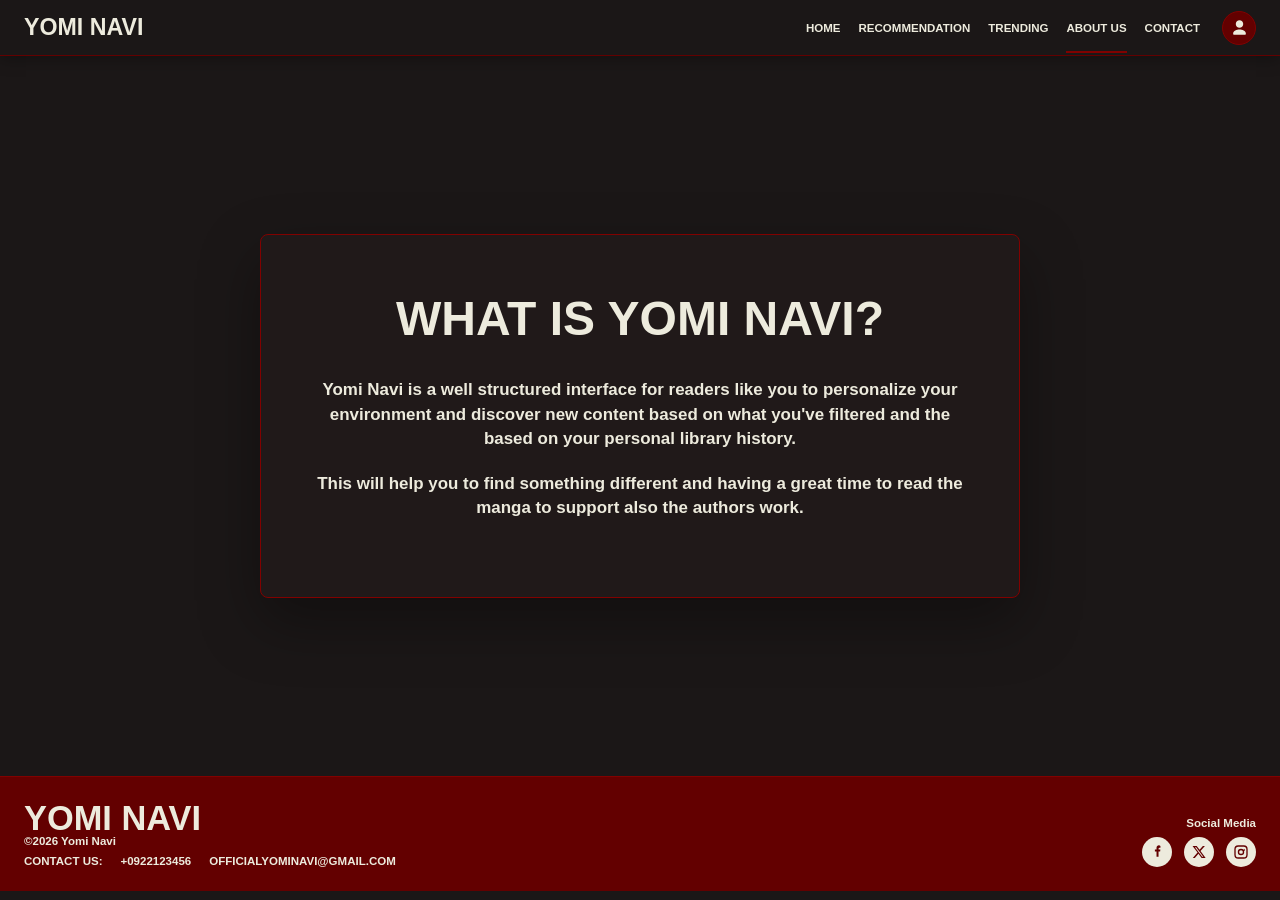
<file: Yomi Navi/about.html>
<!DOCTYPE html>
<html lang="en">
<head>
  <meta charset="UTF-8">
  <meta name="viewport" content="width=device-width, initial-scale=1.0">
  <title>About Us | Yomi Navi</title>
  <link rel="stylesheet" href="auth.css">
  <style>
    * {
      box-sizing: border-box;
      margin: 0;
      padding: 0;
    }

    body {
      min-height: 100vh;
      color: #edebdd;
      font-family: Arial, Helvetica, sans-serif;
      background: #1b1717;
    }

    a {
      color: inherit;
      text-decoration: none;
    }

    .site-header {
      position: sticky;
      top: 0;
      z-index: 10;
      display: flex;
      align-items: center;
      justify-content: space-between;
      height: 56px;
      padding: 0 24px;
      background: #1b1717;
      border-bottom: 1px solid #630000;
      box-shadow: 0 2px 16px rgba(0, 0, 0, 0.34);
    }

    .brand-title {
      font-size: clamp(1.05rem, 2vw, 1.45rem);
      font-weight: 900;
      text-transform: uppercase;
      white-space: nowrap;
    }

    .nav-shell {
      display: flex;
      align-items: center;
      gap: 22px;
    }

    .main-nav {
      display: flex;
      align-items: center;
      gap: 18px;
      font-size: 0.72rem;
      font-weight: 800;
      text-transform: uppercase;
    }

    .main-nav a {
      border-bottom: 2px solid transparent;
      padding: 20px 0 17px;
      white-space: nowrap;
      transition: border-color 160ms ease;
    }

    .main-nav a:hover,
    .main-nav a:focus-visible,
    .main-nav .active {
      border-color: #810100;
      outline: none;
    }

    .profile-button {
      display: grid;
      place-items: center;
      width: 34px;
      height: 34px;
      border: 1px solid #810100;
      border-radius: 50%;
      color: #edebdd;
      background: #630000;
      cursor: pointer;
    }

    .profile-button svg {
      width: 21px;
      height: 21px;
      fill: currentColor;
    }

    .about-main {
      min-height: calc(100vh - 180px);
      display: grid;
      place-items: center;
      padding: 72px 24px;
      text-align: center;
      color: #edebdd;
      background: #1b1717;
    }

    .about-content {
      width: min(760px, 100%);
      padding: clamp(28px, 5vw, 56px);
      border: 1px solid #810100;
      border-radius: 8px;
      background: #201919;
      box-shadow: 0 24px 60px rgba(0, 0, 0, 0.34);
    }

    .page-title {
      margin-bottom: 32px;
      font-size: clamp(2rem, 5vw, 3rem);
      font-weight: 900;
      text-transform: uppercase;
    }

    .about-content p {
      margin: 0 auto 20px;
      max-width: 650px;
      font-size: 1.06rem;
      font-weight: 800;
      line-height: 1.45;
      color: #edebdd;
    }

    .site-footer {
      display: flex;
      align-items: flex-end;
      justify-content: space-between;
      gap: 24px;
      padding: 24px;
      color: #edebdd;
      background: #630000;
      border-top: 1px solid #810100;
    }

    .footer-info {
      display: flex;
      flex-direction: column;
      gap: 8px;
    }

    .footer-brand {
      font-size: clamp(1.45rem, 3vw, 2.15rem);
      font-weight: 900;
      line-height: 1;
      text-transform: uppercase;
    }

    .copyright,
    .contact-line,
    .social-label {
      font-size: 0.72rem;
      font-weight: 700;
    }

    .contact-line {
      display: flex;
      flex-wrap: wrap;
      gap: 18px;
      text-transform: uppercase;
    }

    .social-block {
      display: flex;
      flex-direction: column;
      align-items: flex-end;
      gap: 8px;
    }

    .social-icons {
      display: flex;
      gap: 12px;
    }

    .social-link {
      display: grid;
      place-items: center;
      width: 30px;
      height: 30px;
      border-radius: 50%;
      color: #630000;
      background: #edebdd;
      transition: transform 160ms ease, background 160ms ease;
    }

    .social-link:hover,
    .social-link:focus-visible {
      background: #ffffff;
      transform: translateY(-2px);
      outline: none;
    }

    .social-link svg {
      width: 16px;
      height: 16px;
      fill: currentColor;
    }

    @media (max-width: 760px) {
      .site-header {
        height: auto;
        min-height: 64px;
        align-items: flex-start;
        flex-direction: column;
        gap: 12px;
        padding: 14px 18px;
      }

      .nav-shell {
        width: 100%;
        justify-content: space-between;
        gap: 12px;
      }

      .main-nav {
        gap: 12px;
        overflow-x: auto;
        max-width: calc(100vw - 82px);
        padding-bottom: 4px;
        font-size: 0.66rem;
      }

      .main-nav a {
        padding: 6px 0;
      }

      .site-footer {
        align-items: flex-start;
        flex-direction: column;
      }

      .social-block {
        align-items: flex-start;
      }
    }
  </style>
</head>
<body>
  <header class="site-header">
    <a class="brand-title" href="index.html#home" aria-label="Yomi Navi home">Yomi Navi</a>

    <div class="nav-shell">
      <nav class="main-nav" aria-label="Main navigation">
        <a href="index.html#home">Home</a>
        <a href="index.html#recommendation">Recommendation</a>
        <a href="index.html#trending">Trending</a>
        <a class="active" href="about.html">About Us</a>
        <a href="contact.html">Contact</a>
      </nav>

      <button class="profile-button" type="button" aria-label="Open sign in">
        <svg viewBox="0 0 24 24" aria-hidden="true">
          <path d="M12 12.25c2.35 0 4.25-1.9 4.25-4.25S14.35 3.75 12 3.75 7.75 5.65 7.75 8s1.9 4.25 4.25 4.25Zm0 2c-3.05 0-7.25 1.58-7.25 4.5v.75c0 .41.34.75.75.75h13c.41 0 .75-.34.75-.75v-.75c0-2.92-4.2-4.5-7.25-4.5Z"/>
        </svg>
      </button>
    </div>
  </header>

  <main class="about-main">
    <section class="about-content" aria-labelledby="about-title">
      <h1 class="page-title" id="about-title">What Is Yomi Navi?</h1>
      <p>Yomi Navi is a well structured interface for readers like you to personalize your environment and discover new content based on what you've filtered and the based on your personal library history.</p>
      <p>This will help you to find something different and having a great time to read the manga to support also the authors work.</p>
    </section>
  </main>

  <footer class="site-footer">
    <div class="footer-info">
      <div>
        <p class="footer-brand">Yomi Navi</p>
        <p class="copyright">&copy;2026 Yomi Navi</p>
      </div>
      <p class="contact-line">
        <span>Contact Us:</span>
        <span>+0922123456</span>
        <span>officialyominavi@gmail.com</span>
      </p>
    </div>

    <div class="social-block" aria-label="Social media links">
      <p class="social-label">Social Media</p>
      <div class="social-icons">
        <a class="social-link" href="#" aria-label="Facebook">
          <svg viewBox="0 0 24 24" aria-hidden="true"><path d="M14.4 8.35V6.7c0-.8.38-1.18 1.24-1.18h1.5V2.86A20.4 20.4 0 0 0 14.95 2c-2.18 0-3.67 1.33-3.67 3.77v2.58H8.82v2.98h2.46V19h3.02v-7.67h2.37l.38-2.98H14.4Z"/></svg>
        </a>
        <a class="social-link" href="#" aria-label="Twitter">
          <svg viewBox="0 0 24 24" aria-hidden="true"><path d="M17.82 3h3.03l-6.62 7.56L22 21h-6.08l-4.76-6.22L5.72 21H2.68l7.08-8.09L2.32 3h6.23l4.3 5.69L17.82 3Zm-1.06 16.16h1.68L7.64 4.74H5.84l10.92 14.42Z"/></svg>
        </a>
        <a class="social-link" href="#" aria-label="Instagram">
          <svg viewBox="0 0 24 24" aria-hidden="true"><path d="M7.8 2h8.4A5.8 5.8 0 0 1 22 7.8v8.4a5.8 5.8 0 0 1-5.8 5.8H7.8A5.8 5.8 0 0 1 2 16.2V7.8A5.8 5.8 0 0 1 7.8 2Zm0 2A3.8 3.8 0 0 0 4 7.8v8.4A3.8 3.8 0 0 0 7.8 20h8.4a3.8 3.8 0 0 0 3.8-3.8V7.8A3.8 3.8 0 0 0 16.2 4H7.8Zm4.2 3.2a4.8 4.8 0 1 1 0 9.6 4.8 4.8 0 0 1 0-9.6Zm0 2a2.8 2.8 0 1 0 0 5.6 2.8 2.8 0 0 0 0-5.6Zm5-1.48a1.12 1.12 0 1 1 0 2.24 1.12 1.12 0 0 1 0-2.24Z"/></svg>
        </a>
      </div>
    </div>
  </footer>
  <script src="auth.js"></script>
</body>
</html>
</file>
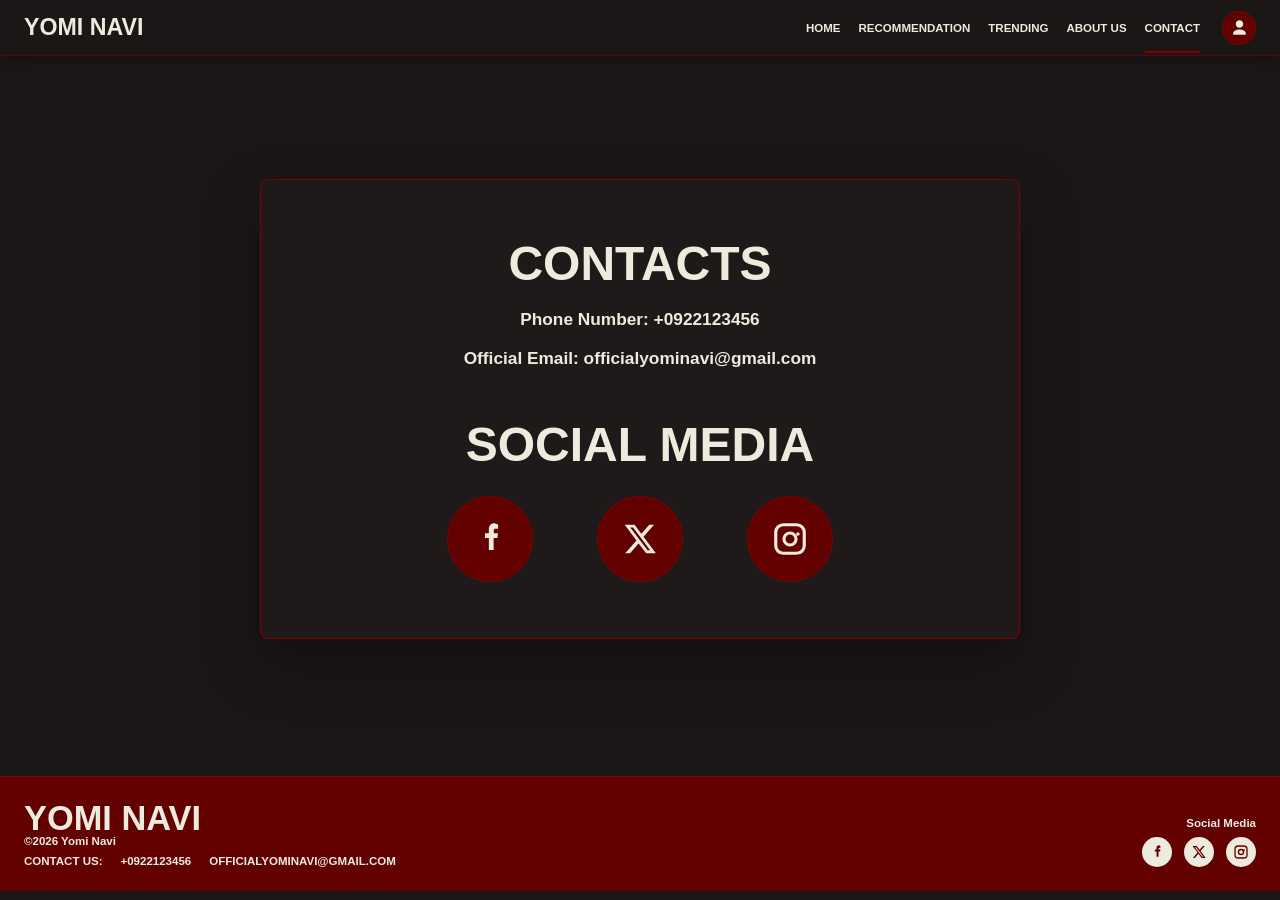
<file: Yomi Navi/contact.html>
<!DOCTYPE html>
<html lang="en">
<head>
  <meta charset="UTF-8">
  <meta name="viewport" content="width=device-width, initial-scale=1.0">
  <title>Contact | Yomi Navi</title>
  <link rel="stylesheet" href="auth.css">
  <style>
    * {
      box-sizing: border-box;
      margin: 0;
      padding: 0;
    }

    body {
      min-height: 100vh;
      color: #edebdd;
      font-family: Arial, Helvetica, sans-serif;
      background: #1b1717;
    }

    a {
      color: inherit;
      text-decoration: none;
    }

    .site-header {
      position: sticky;
      top: 0;
      z-index: 10;
      display: flex;
      align-items: center;
      justify-content: space-between;
      height: 56px;
      padding: 0 24px;
      background: #1b1717;
      border-bottom: 1px solid #630000;
      box-shadow: 0 2px 16px rgba(0, 0, 0, 0.34);
    }

    .brand-title {
      font-size: clamp(1.05rem, 2vw, 1.45rem);
      font-weight: 900;
      text-transform: uppercase;
      white-space: nowrap;
    }

    .nav-shell {
      display: flex;
      align-items: center;
      gap: 22px;
    }

    .main-nav {
      display: flex;
      align-items: center;
      gap: 18px;
      font-size: 0.72rem;
      font-weight: 800;
      text-transform: uppercase;
    }

    .main-nav a {
      border-bottom: 2px solid transparent;
      padding: 20px 0 17px;
      white-space: nowrap;
      transition: border-color 160ms ease;
    }

    .main-nav a:hover,
    .main-nav a:focus-visible,
    .main-nav .active {
      border-color: #810100;
      outline: none;
    }

    .profile-button {
      display: grid;
      place-items: center;
      width: 34px;
      height: 34px;
      border: 1px solid #810100;
      border-radius: 50%;
      color: #edebdd;
      background: #630000;
      cursor: pointer;
    }

    .profile-button svg {
      width: 21px;
      height: 21px;
      fill: currentColor;
    }

    .contact-main {
      min-height: calc(100vh - 180px);
      display: grid;
      place-items: center;
      padding: 58px 24px 72px;
      text-align: center;
      color: #edebdd;
      background: #1b1717;
    }

    .contact-content {
      width: min(760px, 100%);
      padding: clamp(28px, 5vw, 56px);
      border: 1px solid #810100;
      border-radius: 8px;
      background: #201919;
      box-shadow: 0 24px 60px rgba(0, 0, 0, 0.34);
    }

    .page-title,
    .social-title {
      font-size: clamp(2rem, 5vw, 3rem);
      font-weight: 900;
      text-transform: uppercase;
    }

    .contact-detail {
      margin-top: 18px;
      font-size: 1.08rem;
      font-weight: 800;
      color: #edebdd;
    }

    .social-title {
      margin-top: 48px;
      margin-bottom: 24px;
    }

    .large-socials {
      display: flex;
      justify-content: center;
      gap: clamp(24px, 7vw, 64px);
    }

    .large-social-link {
      display: grid;
      place-items: center;
      width: clamp(66px, 10vw, 86px);
      height: clamp(66px, 10vw, 86px);
      border-radius: 50%;
      color: #edebdd;
      background: #630000;
      border: 1px solid #810100;
      transition: transform 160ms ease, background 160ms ease;
    }

    .large-social-link:hover,
    .large-social-link:focus-visible {
      color: #edebdd;
      background: #810100;
      transform: translateY(-3px);
      outline: none;
    }

    .large-social-link svg {
      width: 38px;
      height: 38px;
      fill: currentColor;
    }

    .site-footer {
      display: flex;
      align-items: flex-end;
      justify-content: space-between;
      gap: 24px;
      padding: 24px;
      color: #edebdd;
      background: #630000;
      border-top: 1px solid #810100;
    }

    .footer-info {
      display: flex;
      flex-direction: column;
      gap: 8px;
    }

    .footer-brand {
      font-size: clamp(1.45rem, 3vw, 2.15rem);
      font-weight: 900;
      line-height: 1;
      text-transform: uppercase;
    }

    .copyright,
    .contact-line,
    .social-label {
      font-size: 0.72rem;
      font-weight: 700;
    }

    .contact-line {
      display: flex;
      flex-wrap: wrap;
      gap: 18px;
      text-transform: uppercase;
    }

    .social-block {
      display: flex;
      flex-direction: column;
      align-items: flex-end;
      gap: 8px;
    }

    .social-icons {
      display: flex;
      gap: 12px;
    }

    .social-link {
      display: grid;
      place-items: center;
      width: 30px;
      height: 30px;
      border-radius: 50%;
      color: #630000;
      background: #edebdd;
      transition: transform 160ms ease, background 160ms ease;
    }

    .social-link:hover,
    .social-link:focus-visible {
      background: #ffffff;
      transform: translateY(-2px);
      outline: none;
    }

    .social-link svg {
      width: 16px;
      height: 16px;
      fill: currentColor;
    }

    @media (max-width: 760px) {
      .site-header {
        height: auto;
        min-height: 64px;
        align-items: flex-start;
        flex-direction: column;
        gap: 12px;
        padding: 14px 18px;
      }

      .nav-shell {
        width: 100%;
        justify-content: space-between;
        gap: 12px;
      }

      .main-nav {
        gap: 12px;
        overflow-x: auto;
        max-width: calc(100vw - 82px);
        padding-bottom: 4px;
        font-size: 0.66rem;
      }

      .main-nav a {
        padding: 6px 0;
      }

      .site-footer {
        align-items: flex-start;
        flex-direction: column;
      }

      .social-block {
        align-items: flex-start;
      }
    }
  </style>
</head>
<body>
  <header class="site-header">
    <a class="brand-title" href="index.html#home" aria-label="Yomi Navi home">Yomi Navi</a>

    <div class="nav-shell">
      <nav class="main-nav" aria-label="Main navigation">
        <a href="index.html#home">Home</a>
        <a href="index.html#recommendation">Recommendation</a>
        <a href="index.html#trending">Trending</a>
        <a href="about.html">About Us</a>
        <a class="active" href="contact.html">Contact</a>
      </nav>

      <button class="profile-button" type="button" aria-label="Open sign in">
        <svg viewBox="0 0 24 24" aria-hidden="true">
          <path d="M12 12.25c2.35 0 4.25-1.9 4.25-4.25S14.35 3.75 12 3.75 7.75 5.65 7.75 8s1.9 4.25 4.25 4.25Zm0 2c-3.05 0-7.25 1.58-7.25 4.5v.75c0 .41.34.75.75.75h13c.41 0 .75-.34.75-.75v-.75c0-2.92-4.2-4.5-7.25-4.5Z"/>
        </svg>
      </button>
    </div>
  </header>

  <main class="contact-main">
    <section class="contact-content" aria-labelledby="contact-title">
      <h1 class="page-title" id="contact-title">Contacts</h1>
      <p class="contact-detail">Phone Number: +0922123456</p>
      <p class="contact-detail">Official Email: officialyominavi@gmail.com</p>

      <h2 class="social-title">Social Media</h2>
      <div class="large-socials">
        <a class="large-social-link" href="#" aria-label="Facebook">
          <svg viewBox="0 0 24 24" aria-hidden="true"><path d="M14.4 8.35V6.7c0-.8.38-1.18 1.24-1.18h1.5V2.86A20.4 20.4 0 0 0 14.95 2c-2.18 0-3.67 1.33-3.67 3.77v2.58H8.82v2.98h2.46V19h3.02v-7.67h2.37l.38-2.98H14.4Z"/></svg>
        </a>
        <a class="large-social-link" href="#" aria-label="Twitter">
          <svg viewBox="0 0 24 24" aria-hidden="true"><path d="M17.82 3h3.03l-6.62 7.56L22 21h-6.08l-4.76-6.22L5.72 21H2.68l7.08-8.09L2.32 3h6.23l4.3 5.69L17.82 3Zm-1.06 16.16h1.68L7.64 4.74H5.84l10.92 14.42Z"/></svg>
        </a>
        <a class="large-social-link" href="#" aria-label="Instagram">
          <svg viewBox="0 0 24 24" aria-hidden="true"><path d="M7.8 2h8.4A5.8 5.8 0 0 1 22 7.8v8.4a5.8 5.8 0 0 1-5.8 5.8H7.8A5.8 5.8 0 0 1 2 16.2V7.8A5.8 5.8 0 0 1 7.8 2Zm0 2A3.8 3.8 0 0 0 4 7.8v8.4A3.8 3.8 0 0 0 7.8 20h8.4a3.8 3.8 0 0 0 3.8-3.8V7.8A3.8 3.8 0 0 0 16.2 4H7.8Zm4.2 3.2a4.8 4.8 0 1 1 0 9.6 4.8 4.8 0 0 1 0-9.6Zm0 2a2.8 2.8 0 1 0 0 5.6 2.8 2.8 0 0 0 0-5.6Zm5-1.48a1.12 1.12 0 1 1 0 2.24 1.12 1.12 0 0 1 0-2.24Z"/></svg>
        </a>
      </div>
    </section>
  </main>

  <footer class="site-footer">
    <div class="footer-info">
      <div>
        <p class="footer-brand">Yomi Navi</p>
        <p class="copyright">&copy;2026 Yomi Navi</p>
      </div>
      <p class="contact-line">
        <span>Contact Us:</span>
        <span>+0922123456</span>
        <span>officialyominavi@gmail.com</span>
      </p>
    </div>

    <div class="social-block" aria-label="Social media links">
      <p class="social-label">Social Media</p>
      <div class="social-icons">
        <a class="social-link" href="#" aria-label="Facebook">
          <svg viewBox="0 0 24 24" aria-hidden="true"><path d="M14.4 8.35V6.7c0-.8.38-1.18 1.24-1.18h1.5V2.86A20.4 20.4 0 0 0 14.95 2c-2.18 0-3.67 1.33-3.67 3.77v2.58H8.82v2.98h2.46V19h3.02v-7.67h2.37l.38-2.98H14.4Z"/></svg>
        </a>
        <a class="social-link" href="#" aria-label="Twitter">
          <svg viewBox="0 0 24 24" aria-hidden="true"><path d="M17.82 3h3.03l-6.62 7.56L22 21h-6.08l-4.76-6.22L5.72 21H2.68l7.08-8.09L2.32 3h6.23l4.3 5.69L17.82 3Zm-1.06 16.16h1.68L7.64 4.74H5.84l10.92 14.42Z"/></svg>
        </a>
        <a class="social-link" href="#" aria-label="Instagram">
          <svg viewBox="0 0 24 24" aria-hidden="true"><path d="M7.8 2h8.4A5.8 5.8 0 0 1 22 7.8v8.4a5.8 5.8 0 0 1-5.8 5.8H7.8A5.8 5.8 0 0 1 2 16.2V7.8A5.8 5.8 0 0 1 7.8 2Zm0 2A3.8 3.8 0 0 0 4 7.8v8.4A3.8 3.8 0 0 0 7.8 20h8.4a3.8 3.8 0 0 0 3.8-3.8V7.8A3.8 3.8 0 0 0 16.2 4H7.8Zm4.2 3.2a4.8 4.8 0 1 1 0 9.6 4.8 4.8 0 0 1 0-9.6Zm0 2a2.8 2.8 0 1 0 0 5.6 2.8 2.8 0 0 0 0-5.6Zm5-1.48a1.12 1.12 0 1 1 0 2.24 1.12 1.12 0 0 1 0-2.24Z"/></svg>
        </a>
      </div>
    </div>
  </footer>
  <script src="auth.js"></script>
</body>
</html>
</file>
<file: Yomi Navi/auth.css>
.auth-overlay {
  position: fixed;
  inset: 0;
  z-index: 100;
  display: none;
  align-items: center;
  justify-content: center;
  padding: 24px;
  background: rgba(12, 10, 10, 0.72);
}

.auth-overlay.is-open {
  display: flex;
}

.auth-dialog {
  position: relative;
  width: min(430px, 100%);
  padding: 28px;
  border: 1px solid #810100;
  border-radius: 8px;
  color: #edebdd;
  background: #201919;
  box-shadow: 0 24px 70px rgba(0, 0, 0, 0.48);
}

.auth-close {
  position: absolute;
  top: 12px;
  right: 12px;
  display: grid;
  place-items: center;
  width: 32px;
  height: 32px;
  border: 1px solid #810100;
  border-radius: 50%;
  color: #edebdd;
  background: #630000;
  cursor: pointer;
}

.auth-close:focus-visible,
.auth-submit:focus-visible,
.demo-account:focus-visible,
.logout-button:focus-visible {
  outline: 2px solid #edebdd;
  outline-offset: 2px;
}

.auth-title {
  margin-bottom: 8px;
  padding-right: 36px;
  font-size: 1.45rem;
  font-weight: 900;
  text-transform: uppercase;
}

.auth-copy,
.auth-message,
.account-role {
  font-size: 0.88rem;
  font-weight: 700;
  line-height: 1.45;
}

.auth-copy {
  margin-bottom: 22px;
  color: #d9d5c4;
}

.auth-form {
  display: grid;
  gap: 14px;
}

.auth-field {
  display: grid;
  gap: 7px;
  text-align: left;
}

.auth-field span {
  font-size: 0.72rem;
  font-weight: 900;
  text-transform: uppercase;
}

.auth-field input {
  width: 100%;
  min-height: 42px;
  border: 1px solid #810100;
  border-radius: 6px;
  padding: 10px 12px;
  color: #edebdd;
  background: #1b1717;
  font: inherit;
}

.auth-field input:focus {
  outline: 2px solid #edebdd;
  outline-offset: 1px;
}

.auth-submit,
.logout-button {
  min-height: 42px;
  border: 1px solid #810100;
  border-radius: 6px;
  color: #edebdd;
  background: #630000;
  font-weight: 900;
  text-transform: uppercase;
  cursor: pointer;
}

.auth-message {
  min-height: 20px;
  color: #ffb4a8;
}

.demo-title {
  margin: 22px 0 10px;
  font-size: 0.72rem;
  font-weight: 900;
  text-transform: uppercase;
}

.demo-list {
  display: grid;
  gap: 8px;
}

.demo-account {
  display: flex;
  align-items: center;
  justify-content: space-between;
  gap: 12px;
  width: 100%;
  border: 1px solid #630000;
  border-radius: 6px;
  padding: 10px 12px;
  color: #edebdd;
  background: #1b1717;
  cursor: pointer;
  text-align: left;
}

.demo-account strong,
.account-name {
  font-weight: 900;
  text-transform: uppercase;
}

.demo-account span {
  font-size: 0.78rem;
  color: #d9d5c4;
}

.account-panel {
  display: grid;
  gap: 18px;
}

.account-card {
  border: 1px solid #630000;
  border-radius: 6px;
  padding: 16px;
  background: #1b1717;
}

.account-role {
  margin-top: 6px;
  color: #d9d5c4;
  text-transform: capitalize;
}

@media (max-width: 430px) {
  .auth-dialog {
    padding: 24px 18px;
  }

  .demo-account {
    align-items: flex-start;
    flex-direction: column;
    gap: 4px;
  }
}
</file>
